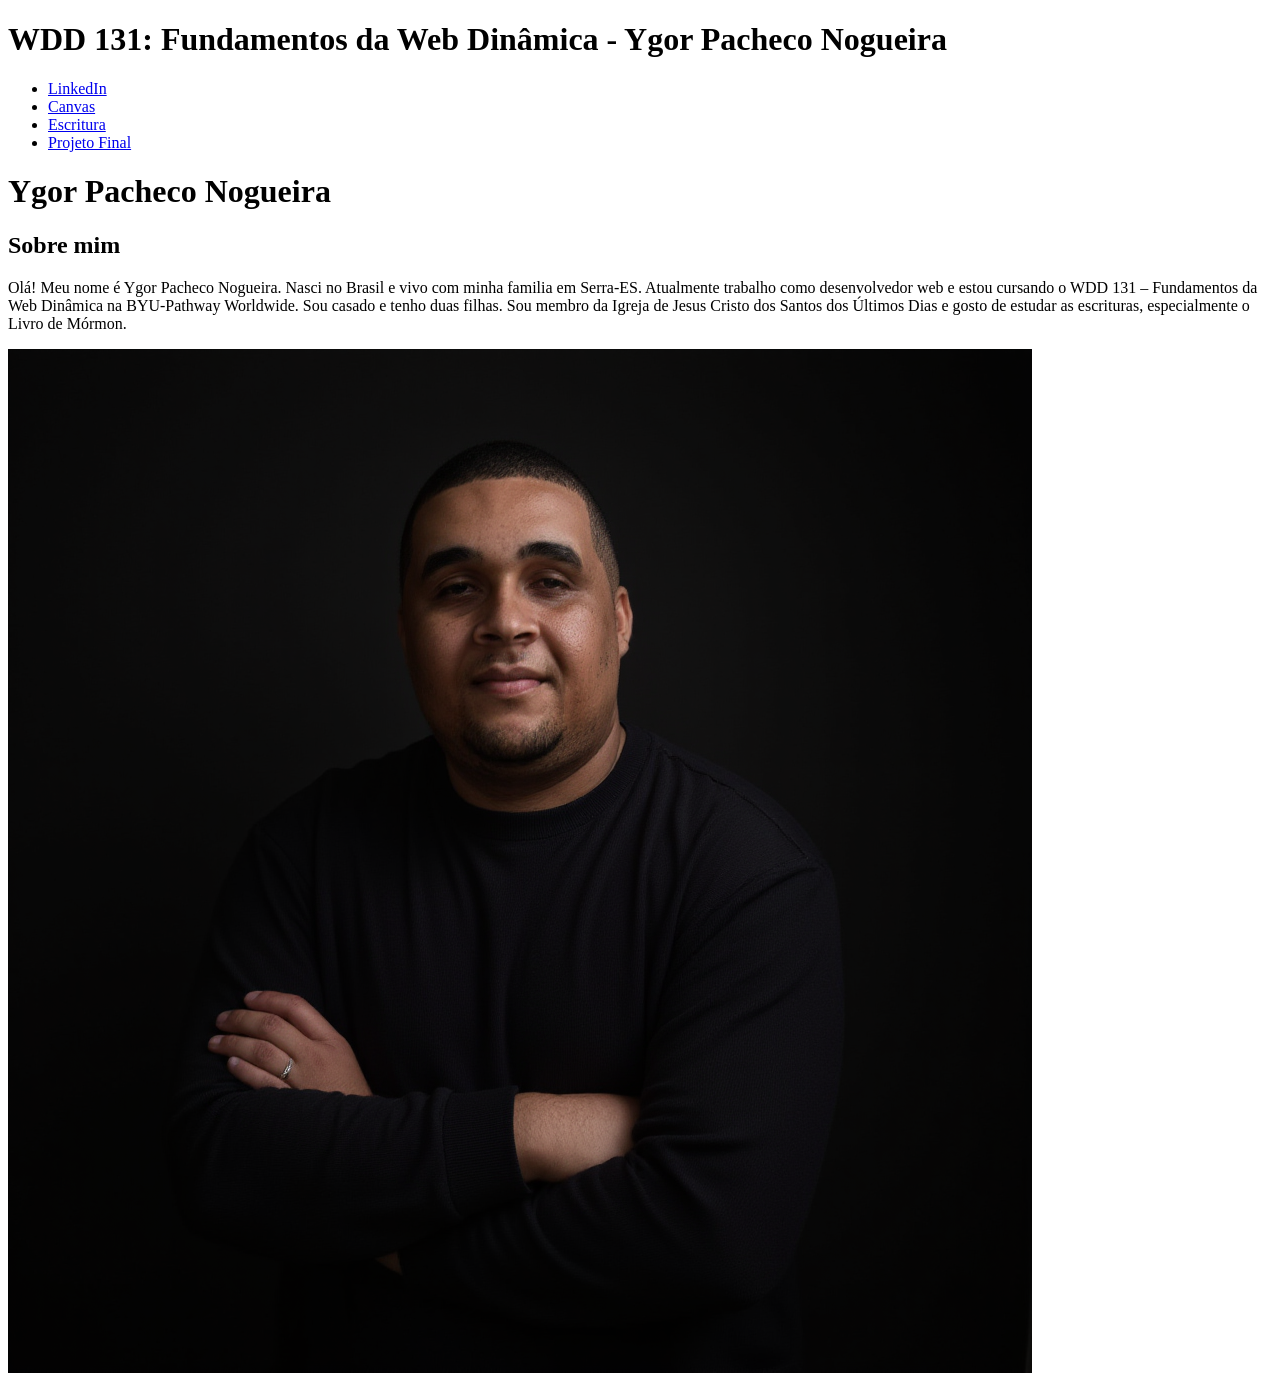
<file: index.html>
<!DOCTYPE html>
<html lang="pt-br">
<head>
  <meta charset="UTF-8">
  <meta name="viewport" content="width=device-width, initial-scale=1.0">
  <meta name="description" content="Site falando sobre mim Ygor Pacheco Nogueira para o curso WDD 131 – Fundamentos da Web Dinâmica.">
  <meta name="author" content="Ygor Pacheco Nogueira">
  <title>WDD 131 – Fundamentos da Web Dinâmica - Ygor Pacheco Nogueira</title>
</head>
<body>
  <header>
    <h1>WDD 131: Fundamentos da Web Dinâmica - Ygor Pacheco Nogueira</h1>

    <nav>
      <ul>
        <li><a href="https://www.linkedin.com/in/ygor-pacheco-nogueira-15082020b/" target="_blank" rel="noopener noreferrer">LinkedIn</a></li>
        <li><a href="https://byupw.instructure.com/" target="_blank" rel="noopener noreferrer">Canvas</a></li>
        <li><a href="https://www.churchofjesuschrist.org/study/scriptures/bofm/1-ne/3?lang=por" target="_blank" rel="noopener noreferrer">Escritura</a></li>
        <li><a href="#" target="_blank" rel="noopener noreferrer">Projeto Final</a></li>
      </ul>
    </nav>
  </header>

  <main>
    <h1>Ygor Pacheco Nogueira</h1>
    <section class="card">
      <h1>Sobre mim</h1>
      <p>Olá! Meu nome é Ygor Pacheco Nogueira. Nasci no Brasil e vivo com minha familia em Serra-ES. Atualmente trabalho como
         desenvolvedor web e estou cursando o WDD 131 – Fundamentos da Web Dinâmica na BYU-Pathway Worldwide. 
         Sou casado e tenho duas filhas. Sou membro da Igreja de Jesus Cristo dos Santos dos Últimos Dias e 
         gosto de estudar as escrituras, especialmente o Livro de Mórmon.
      </p>
      <img src="/imagens/1.png" alt="Foto de Ygor Pacheco Nogueira">
    </section>
    <section class="card"></section>
  </main>
</body>
</html>
</file>
